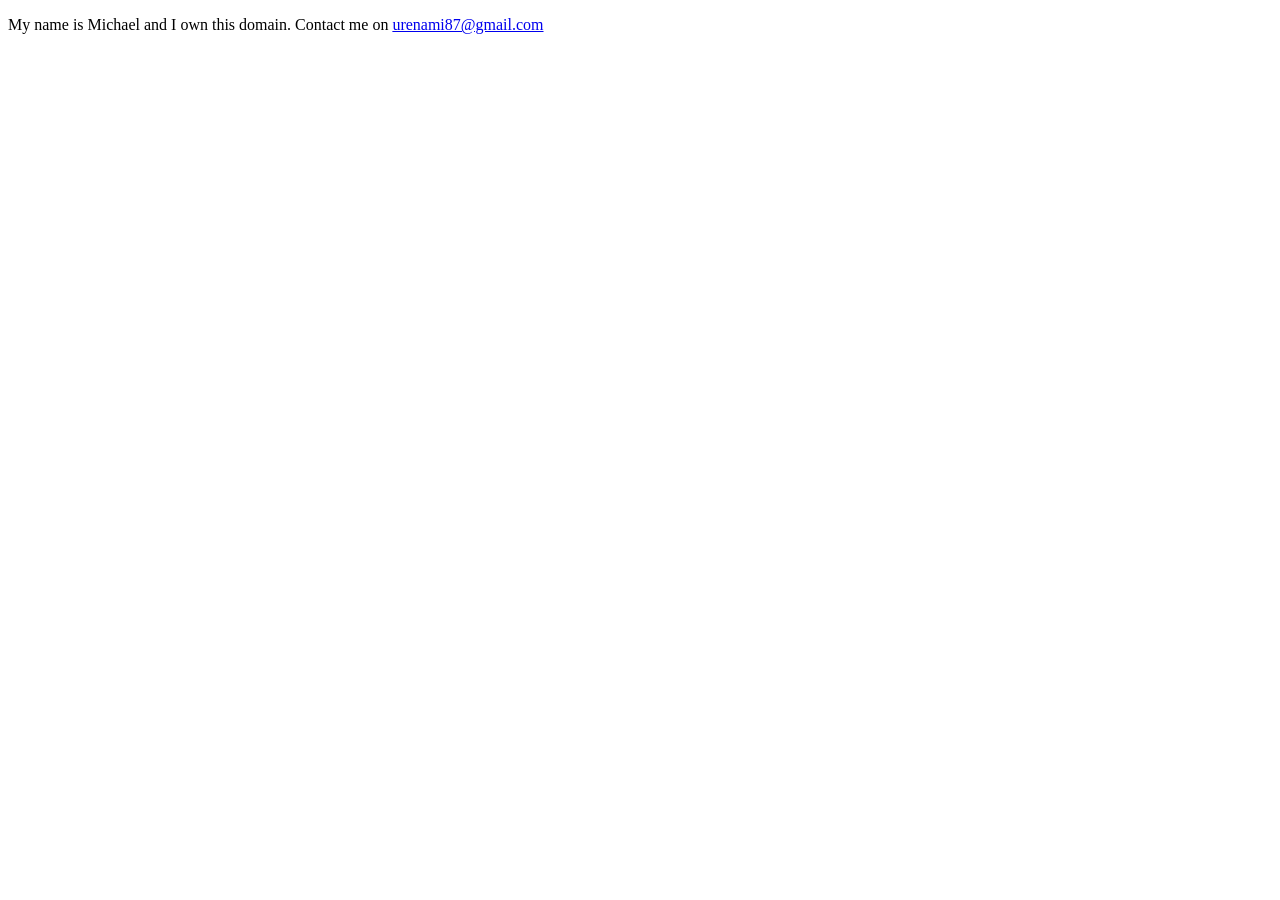
<file: index.html>
<!DOCTYPE html>
<html lang="en">
<head>
<meta charset="UTF-8" />
<meta http-equiv="X-UA-Compatible" content="IE=edge" />
<meta name="viewport" content="width=device-width, initial-scale=1.0" />
<title>Document</title>
</head>
<body>
<p>
My name is Michael and I own this domain. Contact me on
<a href="mailto:urenami87@gmail.com">urenami87@gmail.com</a>
</p>
</body>
</html>
</file>
